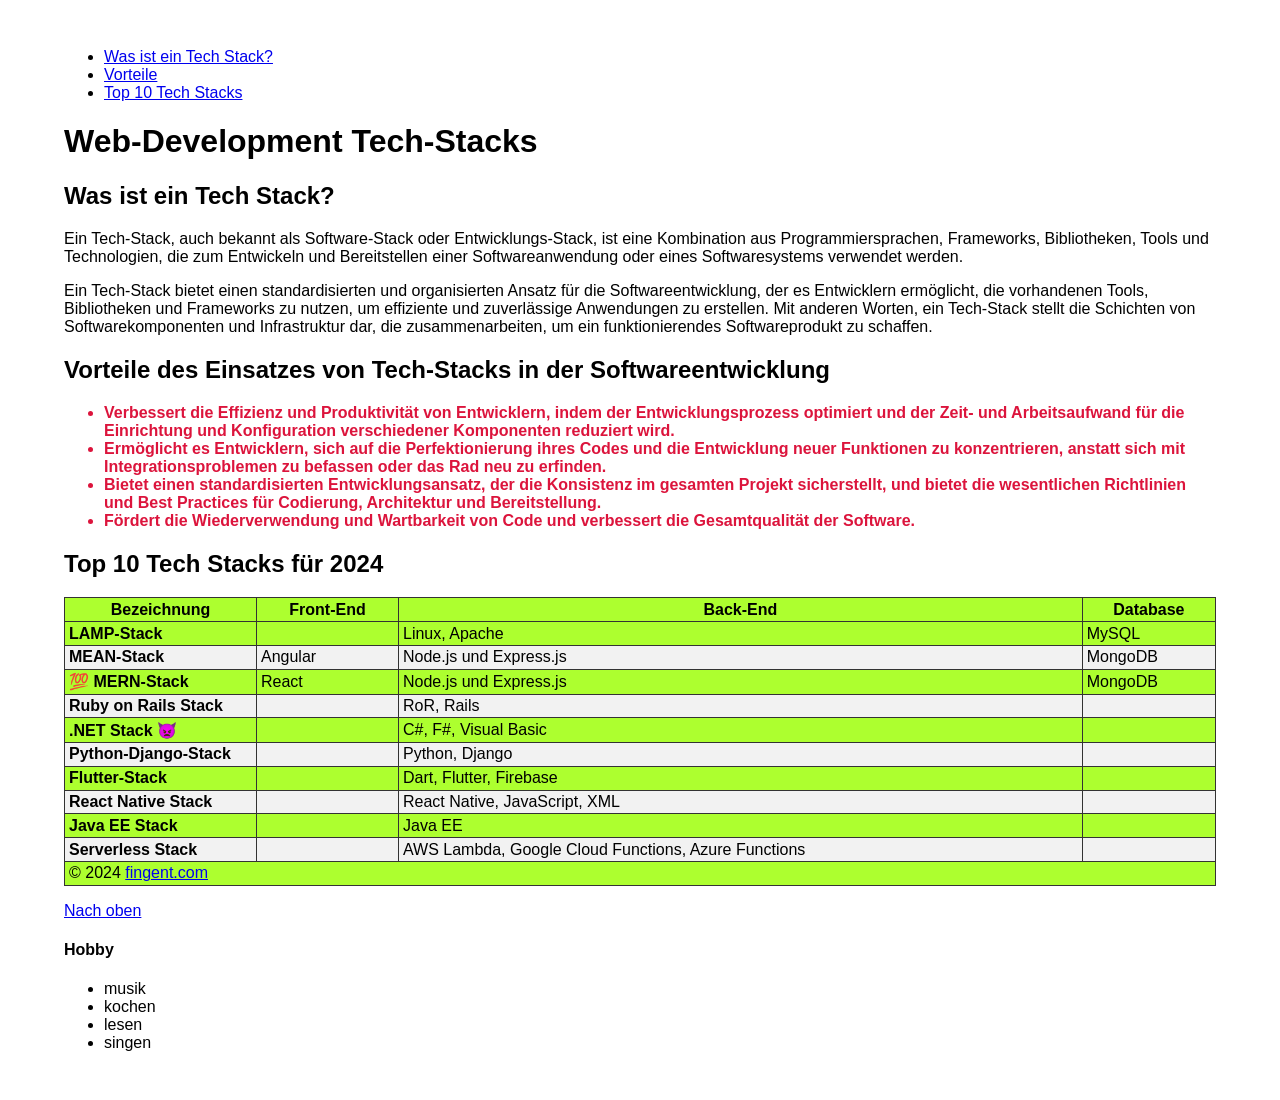
<file: Praxis/selecting/index.html>
<!DOCTYPE html>
<html lang="de">
<head>
  <meta charset="UTF-8">
  <meta name="viewport" content="width=device-width, initial-scale=1.0">
  <title>Web-Development Tech-Stacks</title>
  <link rel="stylesheet" href="css/tech-stacks.css">
  <script src="js/javascript101.js" defer></script>
</head>
<body>
  <header>
    <nav>
      <ul>
        <li><a href="#ab1">Was ist ein Tech Stack?</a></li>
        <li><a href="#ab2">Vorteile</a></li>
        <li><a href="#ab3">Top 10 Tech Stacks</a></li>
      </ul>
    </nav>
  </header>
  <main>
    <h1 id="top">Web-Development Tech-Stacks</h1>
    <h2 id="ab1">Was ist ein Tech Stack?</h2>
<!--Inline JavaScript-->
    <p onclick="console.log('Hello, World!')">Ein Tech-Stack, auch bekannt als Software-Stack oder Entwicklungs-Stack, ist eine Kombination aus Programmiersprachen, Frameworks, Bibliotheken, Tools und Technologien, die zum Entwickeln und Bereitstellen einer Softwareanwendung oder eines Softwaresystems verwendet werden.</p>
    <p>Ein Tech-Stack bietet einen standardisierten und organisierten Ansatz für die Softwareentwicklung, der es Entwicklern ermöglicht, die vorhandenen Tools, Bibliotheken und Frameworks zu nutzen, um effiziente und zuverlässige Anwendungen zu erstellen. Mit anderen Worten, ein Tech-Stack stellt die Schichten von Softwarekomponenten und Infrastruktur dar, die zusammenarbeiten, um ein funktionierendes Softwareprodukt zu schaffen.</p>

    <h2 id="ab2">Vorteile des Einsatzes von Tech-Stacks in der Softwareentwicklung</h2>

    <ul>
      <li class="markiert">Verbessert die Effizienz und Produktivität von Entwicklern, indem der Entwicklungsprozess optimiert und der Zeit- und Arbeitsaufwand für die Einrichtung und Konfiguration verschiedener Komponenten reduziert wird.</li>
      <li class="markiert">Ermöglicht es Entwicklern, sich auf die Perfektionierung ihres Codes und die Entwicklung neuer Funktionen zu konzentrieren, anstatt sich mit Integrationsproblemen zu befassen oder das Rad neu zu erfinden.</li>
      <li class="markiert">Bietet einen standardisierten Entwicklungsansatz, der die Konsistenz im gesamten Projekt sicherstellt, und bietet die wesentlichen Richtlinien und Best Practices für Codierung, Architektur und Bereitstellung.</li>
      <li class="markiert">Fördert die Wiederverwendung und Wartbarkeit von Code und verbessert die Gesamtqualität der Software.</li>
    </ul>

    <h2 id="ab3">Top 10 Tech Stacks für 2024</h2>

    <table style="background-color: greenyellow;" class="alfa beta gamma">
      <colgroup>
        <col>
        <col span="3">
      </colgroup>
      <thead>
        <tr>
          <th scope="col">Bezeichnung</th>
          <th scope="col">Front-End</th>
          <th scope="col">Back-End</th>
          <th scope="col">Database</th>
        </tr>
      </thead>
      <tbody>
        <tr>
          <th scope="row">LAMP-Stack</th>
          <td></td>
          <td>Linux, Apache</td>
          <td>MySQL</td>
        </tr>
        <tr>
          <th scope="row">MEAN-Stack</th>
          <td>Angular</td>
          <td>Node.js und Express.js</td>
          <td>MongoDB</td>
        </tr>
        <tr>
          <th  scope="row">MERN-Stack</th>
          <td>React</td>
          <td>Node.js und Express.js</td>
          <td>MongoDB</td>
        </tr>
        <tr>
          <th scope="row">Ruby on Rails Stack</th>
          <td></td>
          <td>RoR, Rails</td>
          <td></td>
        </tr>
        <tr>
          <th  scope="row">.NET Stack</th>
          <td></td>
          <td>C#, F#, Visual Basic</td>
          <td></td>
        </tr>
        <tr>
          <th scope="row">Python-Django-Stack</th>
          <td></td>
          <td>Python, Django</td>
          <td></td>
        </tr>
        <tr>
          <th scope="row">Flutter-Stack</th>
          <td></td>
          <td>Dart, Flutter, Firebase</td>
          <td></td>
        </tr>
        <tr>
          <th scope="row">React Native Stack</th>
          <td></td>
          <td>React Native, JavaScript, XML</td>
          <td></td>
        </tr>
        <tr>
          <th scope="row">Java EE Stack</th>
          <td></td>
          <td>Java EE</td>
          <td></td>
        </tr>
        <tr>
          <th scope="row">Serverless Stack</th>
          <td></td>
          <td>AWS Lambda, Google Cloud Functions, Azure Functions</td>
          <td></td>
        </tr>
      </tbody>
      <tfoot>
        <tr>
          <td colspan="4">&copy; 2024 <a href="https://www.fingent.com/blog/top-7-tech-stacks-that-reign-software-development/">fingent.com</a></td>
        </tr>
      </tfoot>
    </table>

    <p><a href="#top">Nach oben</a></p>
    <h4>Hobby</h4>
    <p id="bottom"></p>
    <p id="bott"></p>
    <p id="botto"></p>
    <p id="bot"></p>
    <label for="name"></label>
  </main>
</body>
</html>
</file>
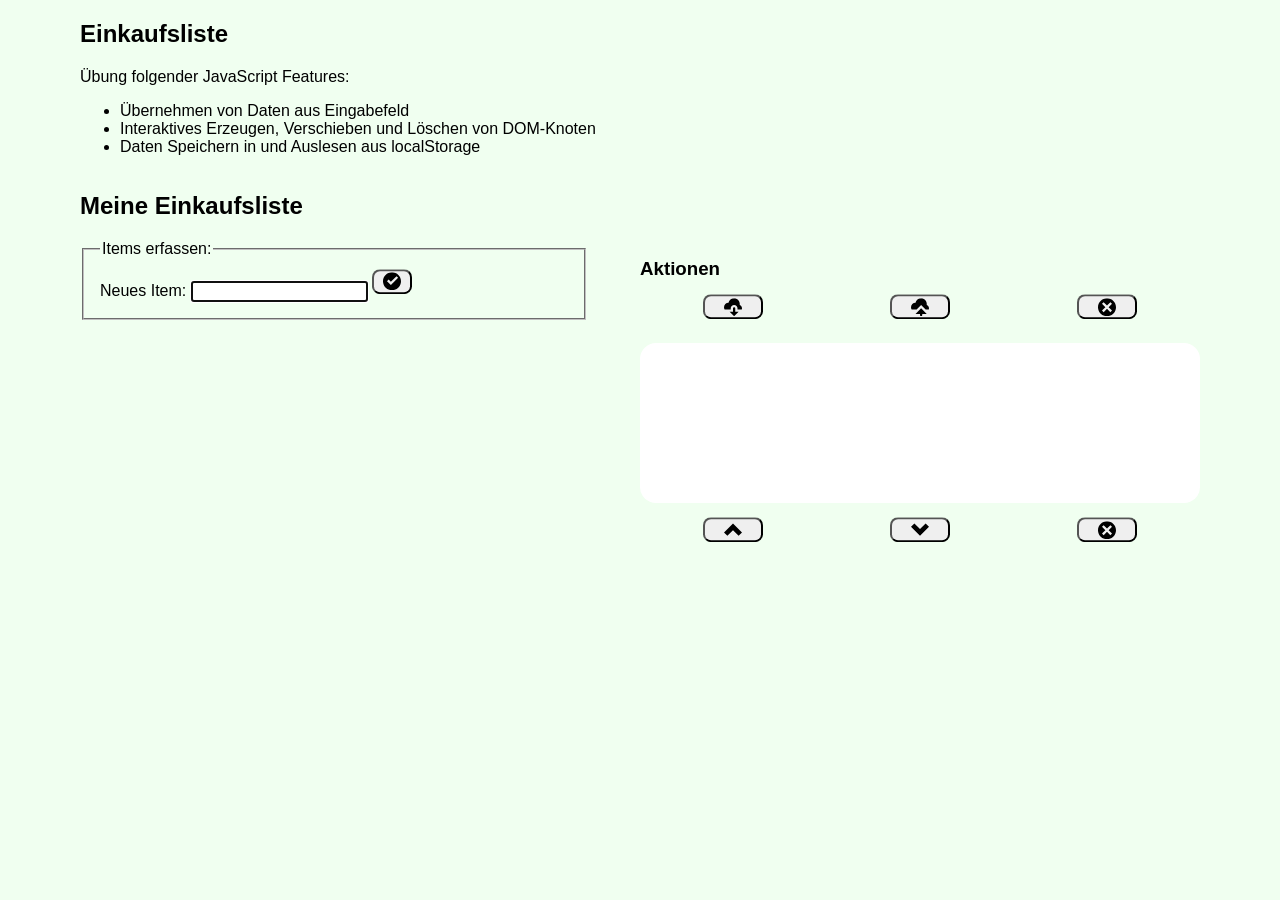
<file: Praxis/einkaufsliste/einkaufsliste.html>
<!DOCTYPE html>
<html lang="de">
<head>
    <meta charset="UTF-8">
    <meta http-equiv="X-UA-Compatible" content="IE=edge">
    <meta name="viewport" content="width=device-width, initial-scale=1.0">
    <title>Einkaufsliste</title>
    <link rel="stylesheet" href="css/einkaufsliste.css">
</head>
<body>
    <article>
        <h1>Einkaufsliste</h1>
        <p>Übung folgender JavaScript Features:</p>
        <ul>
            <li>Übernehmen von Daten aus Eingabefeld</li>
            <li>Interaktives Erzeugen, Verschieben und Löschen von DOM-Knoten</li>
            <li>Daten Speichern in und Auslesen aus localStorage</li>
        </ul>
        <section id="praxis-einkaufsliste">
            <h2>Meine Einkaufsliste</h2>
            <fieldset>
              <legend>Items erfassen:</legend>
              <label for="item">Neues Item:</label>
              <input type="text" id="item" autofocus>
              <button type="button" id="enter" title="Eintrag in Liste übernehmen"><span>Übernehmen</span></button>
            </fieldset>
            <section>
              <h3>Aktionen</h3>
              <button type="button" id="load" title="Liste aus Speicher laden"><span>Laden</span></button>
              <button type="button" id="store" title="Liste speichern"><span>Speichern</span></button>
              <button type="button" id="deleteall" title="Liste aus Speicher löschen"><span>Speicher Löschen</span></button>
              <ul id="einkaufsliste"></ul>
              <button type="button" id="up" title="Item nach oben verschieben"><span>Hoch</span></button>
              <button type="button" id="down" title="Item nach unten verschieben"><span>Runter</span></button>
              <button type="button" id="delete" title="Ausgewähltes Item löschen"><span>Löschen</span></button>
            </section>
          </section>
    </article>
    <script src="js/einkaufsliste.js" defer></script>
</body>
</html>
</file>
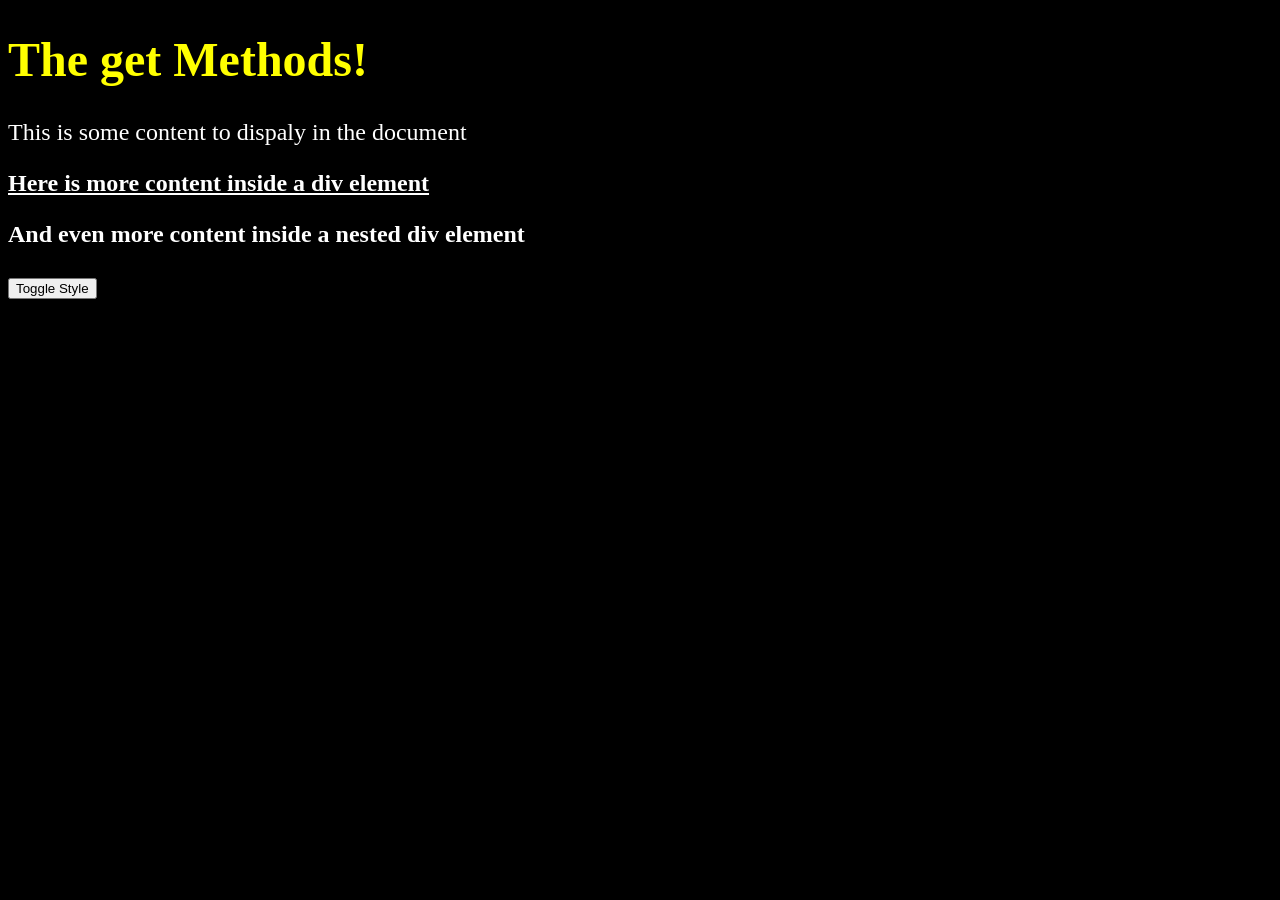
<file: Praxis/selecting/htmlDom.html>
<!DOCTYPE html>
<html lang="en">
<head>
    <meta charset="UTF-8">
    <meta name="viewport" content="width=device-width, initial-scale=1.0">
    <title>HTML DOM</title>
    <link rel="stylesheet" href="css/dark.css">
</head>
<body id="dark">
   
       
    <main >
        <h1 id="intro-text"  >Into to the Objekt Document</h1>
   
        <p>This is some content to dispaly in the document</p>
        <div class="custom-bg"></div>
        <div><p>Here is more content inside a div element</p></div>
        <div> <p>And even more content inside a nested div element</p></div>
        
        <div> <button onclick="document.body.classList.toggle('dark')">Toggle Style</button></div>
       
    </main>

    <script>
        let h1Element =document.getElementById('intro-text');
        h1Element.firstChild.nodeValue = "The get Methods!";
        h1Element.style.color = 'yellow';
        let pElements = document.getElementsByTagName('p');
        for (let pElement of pElements) {
             if(pElement.parentNode.tagName== "div"){
                pElement.style.color = 'violet';
            
        }
    }
        let customDivs=document.getElementsByClassName('custom-bg');
        for (let customDiv of customDivs) {
            customDiv.style.backgroundColor = 'dimgray';
            
        }
        let pElementInDiv=document.querySelectorAll('div p');
        for (let pElement of pElementInDiv) {
            pElement.style.fontWeight = 'bold';
        }
        let specialP= document.querySelector('div>p:not(div.custom-bg>p)');
        specialP.style.textDecoration = 'underline';

        
    </script>
</body>
</html>
</file>
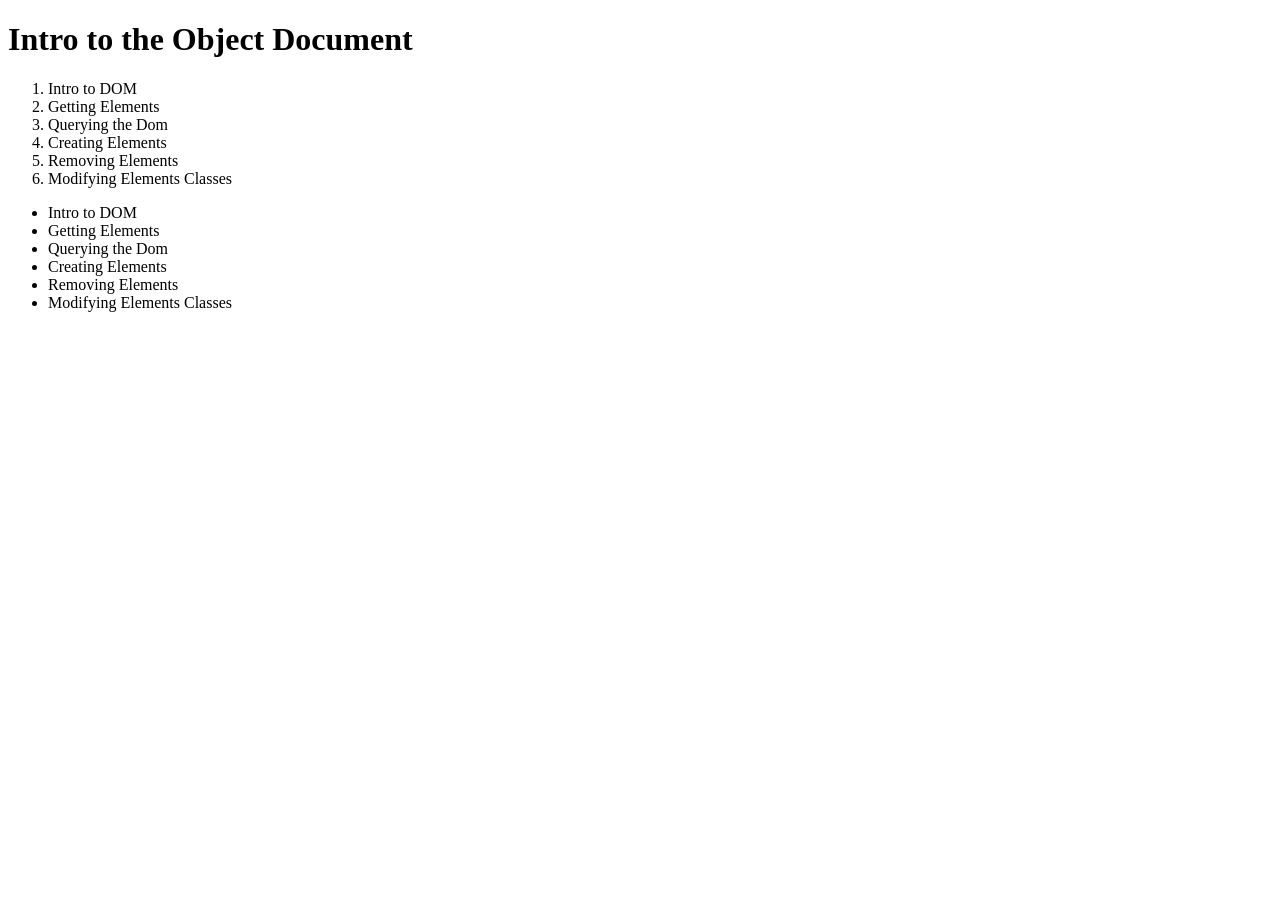
<file: Praxis/BearbeitungDom/html/Creating_and_Adding_Elements.html>
<!DOCTYPE html>
<html lang="en">
<head>
    <meta charset="UTF-8">
    <meta name="viewport" content="width=device-width, initial-scale=1.0">
    <title>Document</title>
</head>
<body>
    <h1 id="intro-text">Intro to the Object Document</h1>
    <ul></ul>
    <script>
        let topics = [
            "Intro to DOM",
            "Getting Elements",
            "Querying the Dom",
            "Creating Elements",
            "Removing Elements",
            "Modifying Elements Classes",
        ];
        //erste Variante
        topics.forEach(element => {
            let li = document.createElement('li');
            li.innerHTML = `${element}<br>`;
            document.querySelector('ul').appendChild(li);
        })
        let h1Element = document.getElementById('intro-text');
        let scriptElement = document.querySelector('script');
        let olElement = document.createElement('ol');
        let ulElement = document.createElement('ul');

        // Zweite Variante
        topics.forEach(element => {
            let li = document.createElement('li');
            li.innerHTML = `${element}<br>`;
            olElement.appendChild(li);
        });

        
        // Elemente in das Dokument einfügen
        document.body.insertBefore(olElement, scriptElement);
        h1Element.insertAdjacentElement('afterend', olElement);

        // Zusätzliches ulElement an das Dokument anhängen
        document.body.insertBefore(ulElement, scriptElement);
    </script>
</body>
</html>
</file>
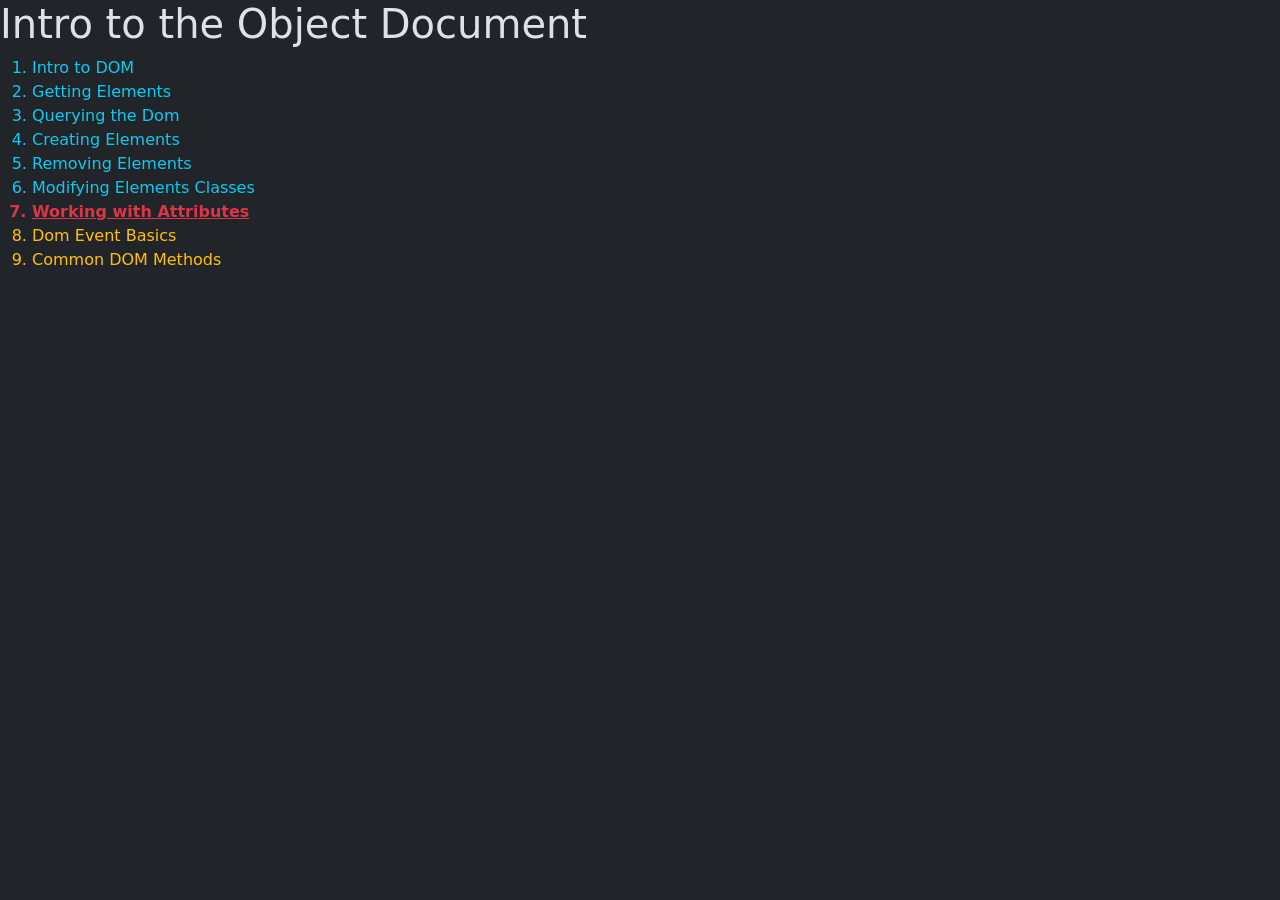
<file: Praxis/BearbeitungDom/html/Modifying_Element_Classes.html>
<!DOCTYPE html>
<html lang="en" data-bs-theme="dark">
<head>
    <meta charset="UTF-8">
    <meta name="viewport" content="width=device-width, initial-scale=1.0">
    <!-- Bootstrap -->
    <link href="https://cdn.jsdelivr.net/npm/bootstrap@5.3.3/dist/css/bootstrap.min.css" rel="stylesheet">
  <script src="https://cdn.jsdelivr.net/npm/bootstrap@5.3.3/dist/js/bootstrap.bundle.min.js"></script>
    <title>Modifying Element Classes</title>
    <style>
        .dark {
            background-color: black;
            color: white;
        }

        .current-topic {
            font-weight: bold;
            text-decoration: underline;
        }
    </style>
</head>
<body class="dark alfa">
    <h1 id="intro-text">Intro to the Object Document</h1>
    <ol data-theme="multi"></ol>
    <script>
        document.body.classList.remove('dark');
        let topics = [
            "Intro to DOM",
            "Getting Elements",
            "Querying the Dom",
            "Creating Elements",
            "Removing Elements",
            "Modifying Elements Classes",
            "Working with Attributes",
            "Dom Event Basics",
            "Common DOM Methods",
        ];

        let h1Element = document.getElementById('intro-text');
        let olElement = document.querySelector('ol');
        let currentTopicsIndex = 6;

        // Modifying Element Classes
        topics.forEach(function (element, index) {
            let li = document.createElement('li');
            li.innerHTML = `${element}<br>`;
            if (index < currentTopicsIndex) {
                li.classList.add('text-info');
            } else if (index > currentTopicsIndex) {
                li.classList.add('text-warning');
            } else {
                li.classList.add('text-danger', 'current-topic');
            }
            olElement.appendChild(li);
        });

        // Klassen an das Dokument anhängen
        let className = document.body.className;
        document.body.className = className + ' something-else';
        
        // olElement nach dem h1-Element einfügen
        h1Element.insertAdjacentElement('afterend', olElement);
        document.querySelector('text-warning').replace('text-warning', 'text-success');
    </script>
</body>
</html>
</file>
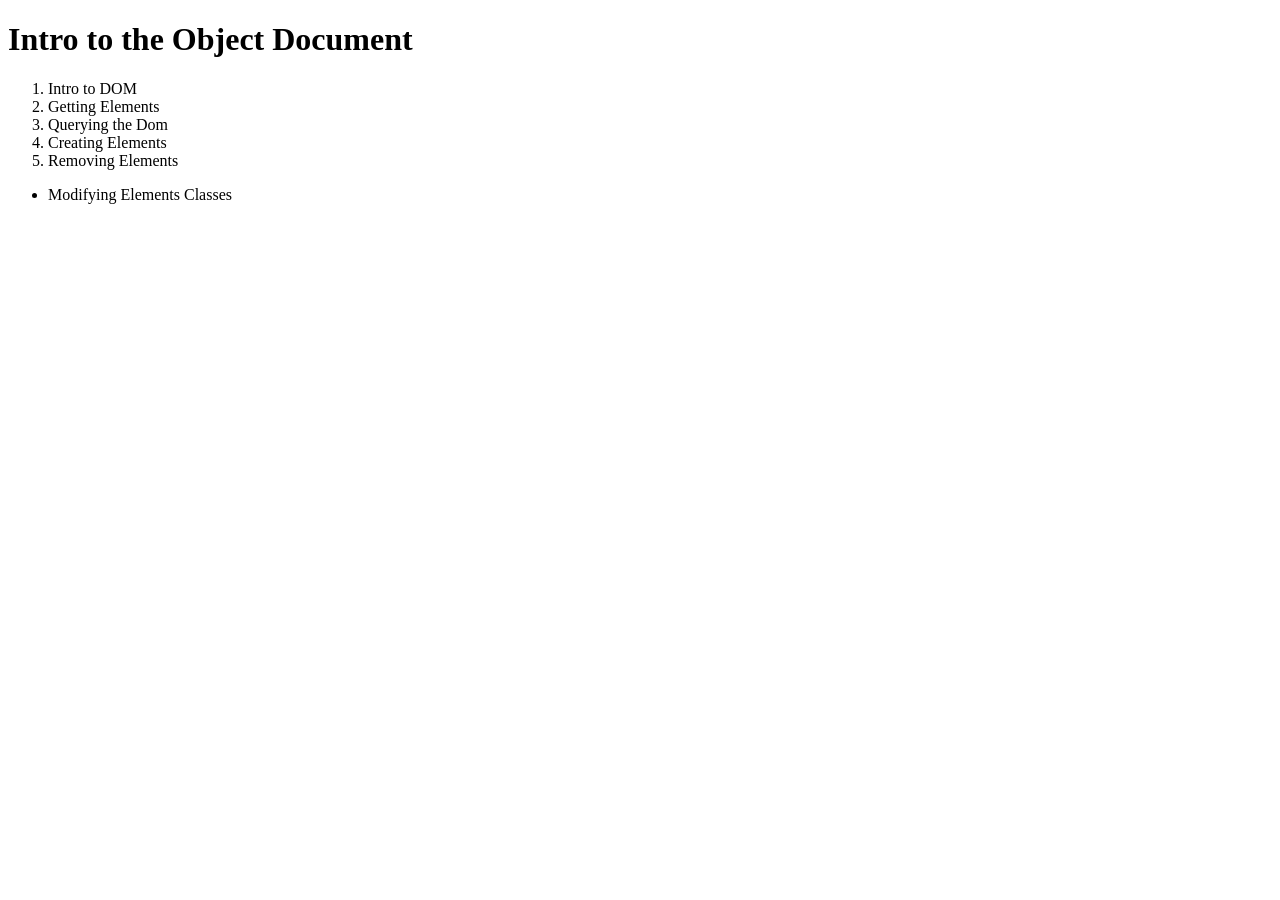
<file: Praxis/BearbeitungDom/html/Removings_Elements.html>
<!DOCTYPE html>
<html lang="en">
<head>
    <meta charset="UTF-8">
    <meta name="viewport" content="width=device-width, initial-scale=1.0">
    <title>Document</title>
</head>
<body>
    <h1 id="intro-text">Intro to the Object Document</h1>
    <ul></ul>
    <script>
        let topics = [
            "Intro to DOM",
            "Getting Elements",
            "Querying the Dom",
            "Creating Elements",
            "Removing Elements",
            "Modifying Elements Classes",
        ];

        let h1Element = document.getElementById('intro-text');
        let scriptElement = document.querySelector('script');
        let olElement = document.createElement('ol');
        let ulElement = document.createElement('ul');

        // Zweite Variante
        topics.forEach(element => {
            let li = document.createElement('li');
            li.innerHTML = `${element}<br>`;
            olElement.appendChild(li);
        });

        // Element entfernen und zum ulElement hinzufügen
        let liLast = olElement.removeChild(olElement.lastChild);
        ulElement.appendChild(liLast);

        // Elemente in das Dokument einfügen
        document.body.insertBefore(olElement, scriptElement);
        h1Element.insertAdjacentElement('afterend', olElement);

        // Zusätzliches ulElement an das Dokument anhängen
        document.body.insertBefore(ulElement, scriptElement);
    </script>
</body>
</html>
</file>
<file: Praxis/selecting/css/tech-stacks.css>
html {
  font-size: 100%;
}

body {
  font-family: 'Segoe UI', Tahoma, Geneva, Verdana, sans-serif;
  margin: 3rem 5vw;
}

table {
  border-collapse: collapse;
  min-width: 90vw;
  background-color: pink;
}

col:first-child {
  width: 15vw;
}

table, td, th {
  border: 1px solid #333;
}

td, th {
  padding: 0.15rem 0.25rem;
}

/* Targets */
h1:target, 
h2:target {
  border-left: 5px solid red;
  padding-left: 1rem;
}


/* Aufgaben */

/* Zeilenköpfe in tbody linksbündig */
table tbody tr > th {
  text-align: left;
}



/* Abwechselnde Färbung der Zeilen im Tabellenkörper */
table tbody tr:nth-child(even){background-color: #f2f2f2;}


/* Emojis 
💯 vor Mern-Stack
👿 nach .NET Stack
*/
/* Emoji 💯 vor MERN-Stack */
table tbody tr:nth-of-type(3) > th::before {
  content: "💯 ";
}

/* Emoji 👿 nach .NET Stack */
table tbody tr:nth-of-type(5) > th::after {
  content: " 👿";
}
/* 
  Testen Sie in der JavaScript Konsole, ob Ihre Selektorn die gewünschten Elemente auswählen
  document.querySelector()
  document.querySelectorAll()
*/

.markiert {
  color :crimson;
  font-weight: bold
}
</file>
<file: Praxis/einkaufsliste/css/einkaufsliste.css>
* { box-sizing: border-box; }

html { font-size: 100%; }

body {
    margin: 1rem 5rem;
    font-family: 'Segoe UI', Tahoma, Geneva, Verdana, sans-serif;
    color: #000;
    background-color: honeydew;
}

section#praxis-einkaufsliste {
    display: flex;
    flex-direction: row;
    flex-wrap: wrap;
    align-items: top;
    justify-content: space-between;
  }
  
  section#praxis-einkaufsliste > h2,
  section#praxis-einkaufsliste > section > h3 {
    flex: 0 1 100%;
  }
  
  section#praxis-einkaufsliste section {
    display: flex;
    flex-wrap: wrap;
    justify-content: space-around;
    width: 10rem;
    /* align-items: flex-end; */
  }
  
  section#praxis-einkaufsliste > fieldset {
    flex: 0 1 45%;
    height: 5rem;
    padding: 1rem;
  }
  
  section#praxis-einkaufsliste> fieldset + section {
    flex: 0 1 50%;
  }
  
  section#praxis-einkaufsliste button { width: 60px; height: 25px; 
          background-size: 18px;  background-position: center center;
          background-repeat: no-repeat;  border-radius: 0.5rem; }
  
  section#praxis-einkaufsliste >fieldset > button { width: 40px; }             
          
  section#praxis-einkaufsliste button > span { display: none; }
  
  section#praxis-einkaufsliste button { transform: translateY(-0.3rem);}
  
  button#load       { background-image: url(../images/cloud-download.svg);}
  button#store      { background-image: url(../images/cloud-upload.svg);}
  button#deleteall  { background-image: url(../images/circle-x.svg);}
  
  button#enter      { background-image: url(../images/circle-check.svg);}
  button#up         { background-image: url(../images/chevron-top.svg);}
  button#down       { background-image: url(../images/chevron-bottom.svg);}
  button#delete     { background-image: url(../images/circle-x.svg);}
  
  #einkaufsliste { flex: 0 1 100%; min-height: 10rem; background-color: #fff; border-radius: 1rem; 
                    padding: 1rem 3rem; font-size: 1.2rem; }
  #einkaufsliste > li { cursor: pointer; }
  #einkaufsliste > li.markiert { color: #f00; font-weight: bold; }

  @media screen and (max-width: 900px) {
    section#praxis-einkaufsliste > fieldset {
        flex: 1 0 85%;
        height: 5rem;
        padding: 1rem;
      }
      
      section#praxis-einkaufsliste> fieldset + section {
        flex: 1 0 85%
      }
  }
</file>
<file: Praxis/selecting/css/dark.css>
body{
    background-color: white;
    color: black;
    font-size :1.5rem; 
    
}
#dark{
    background-color: black;
    color: white;
}
</file>
